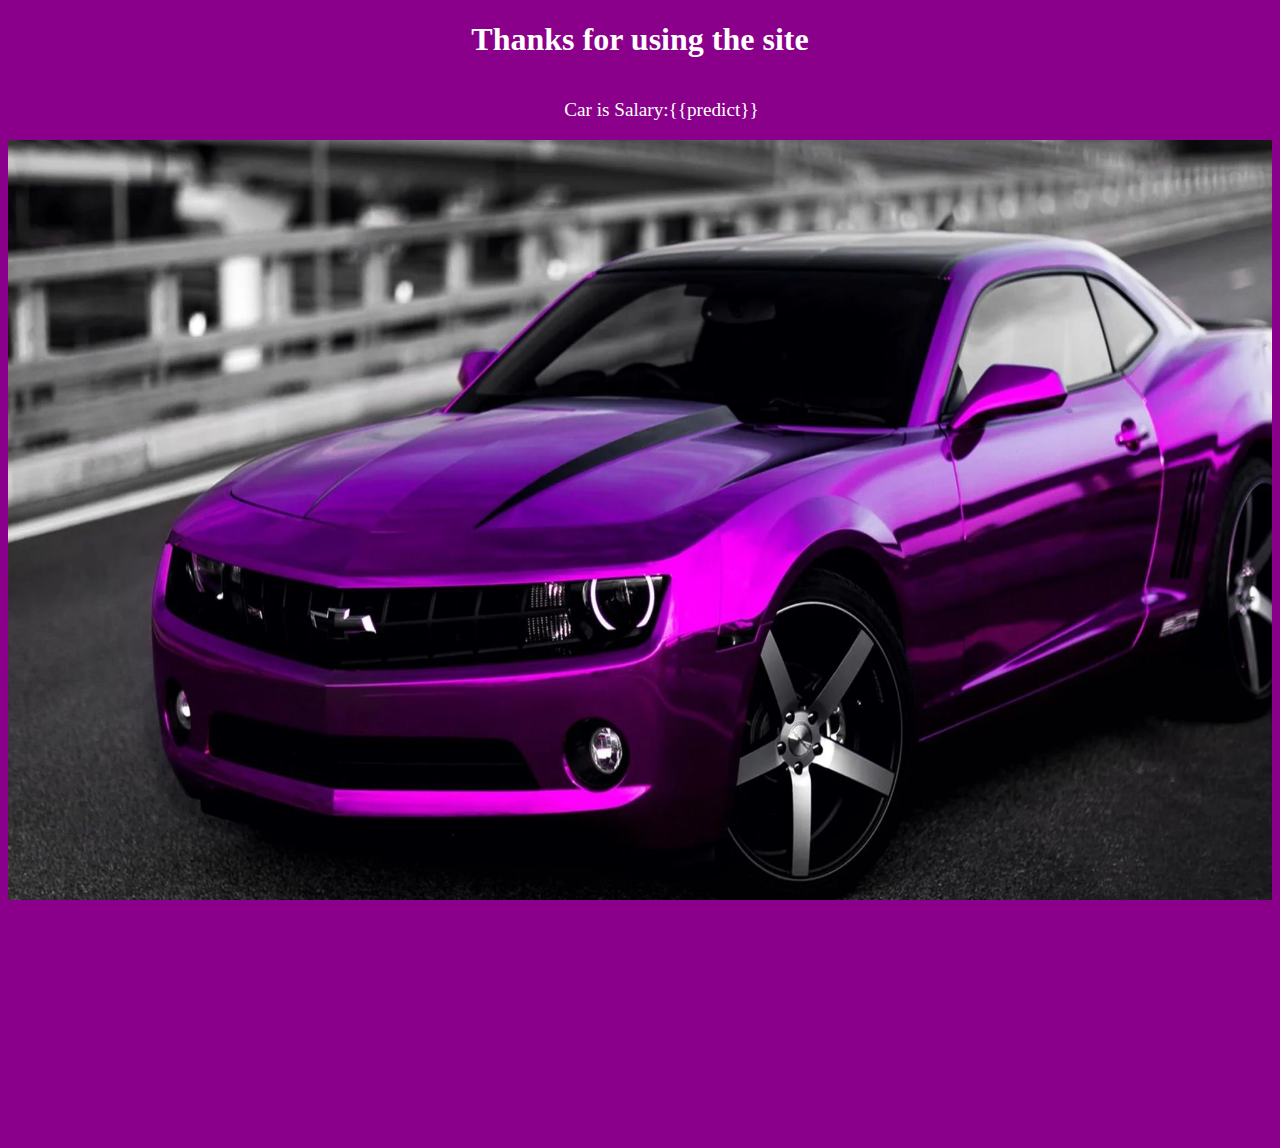
<file: grad_project/templates/thanks.html>
<!DOCTYPE html>

<html>
     <!-- Required meta tags -->
     <meta charset="utf-8">
     <meta name="viewport" content="width=device-width, initial-scale=1">
     
     <!-- CSS only -->
   <link href="https://cdn.jsdelivr.net/npm/bootstrap@5.1.3/dist/css/bootstrap.min.css" rel="stylesheet" integrity="sha384-1BmE4kWBq78iYhFldvKuhfTAU6auU8tT94WrHftjDbrCEXSU1oBoqyl2QvZ6jIW3" crossorigin="anonymous">
   <!-- JavaScript Bundle with Popper -->
   
   <script src="https://cdn.jsdelivr.net/npm/bootstrap@5.1.3/dist/js/bootstrap.bundle.min.js" integrity="sha384-ka7Sk0Gln4gmtz2MlQnikT1wXgYsOg+OMhuP+IlRH9sENBO0LRn5q+8nbTov4+1p" crossorigin="anonymous"></script>
   
    <head>
         <style> 
         h1
         {
            
            color: white;
            text-align: center;
           
        }
        p{

            
            font-size: 120%;
            margin-left: 60%;            
        }
        body{
            background-color: rgba(139,0,139);


        }
        p{

          color: rgb(255, 255, 255);
          padding-top: 1.5%;
          margin-left: 44%;
        }
        .w{
            background-image:url("../static/websitecar.webp");
           background-repeat: no-repeat;
            margin-top: 5px;
           padding-bottom: -500px;
            background-attachment: fixed;
            background-size: cover;
           background-size: 100% 100%;
            padding: 500px ;

        }

       

        </style> 

    </head>

    <body>
      <h1>Thanks for using the site</h1>
      <P>Car is Salary:{{predict}}</P>
      <div class="w">

      </div>
    </body>
</html>
</file>
